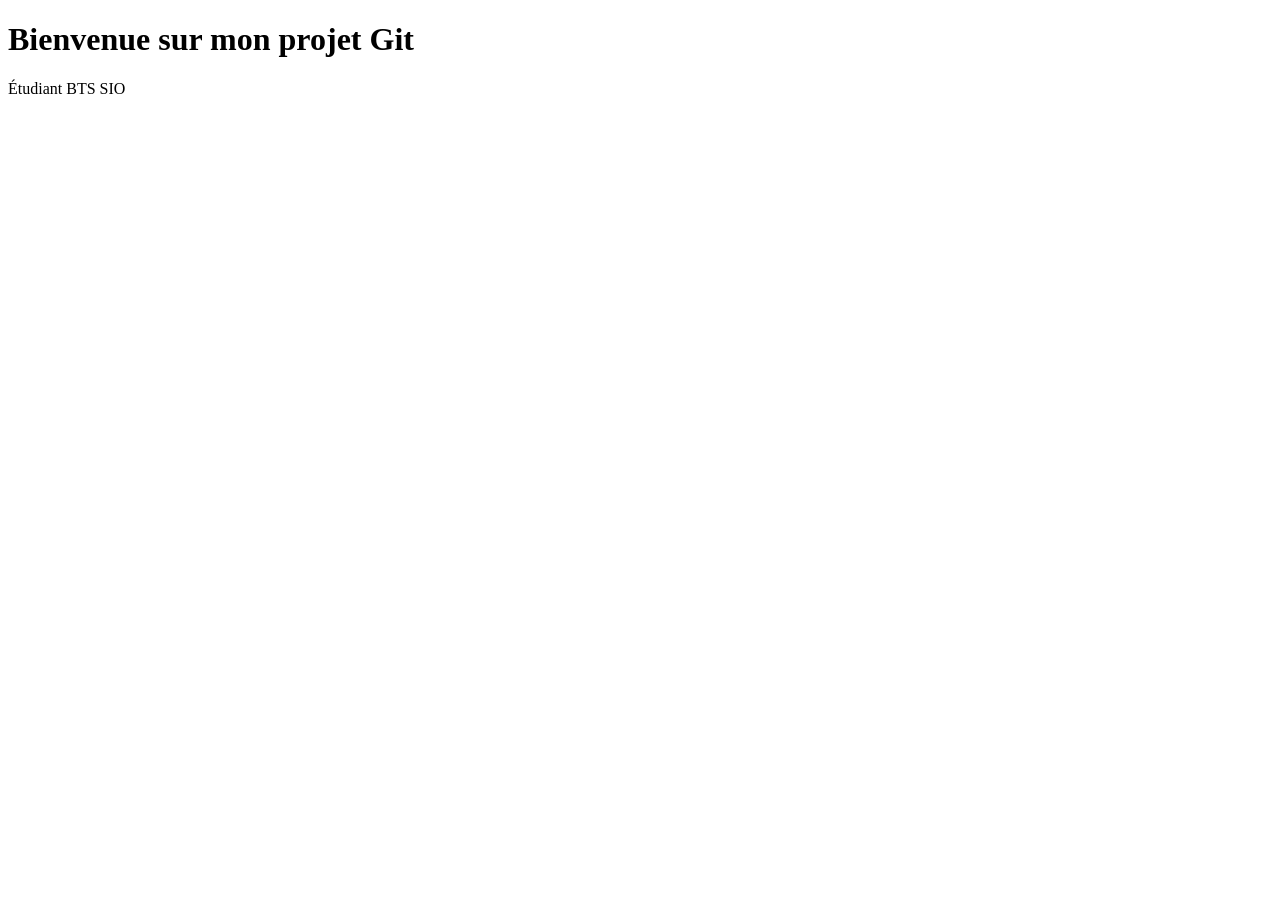
<file: index.html>
<!DOCTYPE html> <html lang="fr"> <head>     <meta charset="UTF-8">     <title>TP Git BTS SIO</title> </head> <body>     <h1>Bienvenue sur mon projet Git</h1>     <p>Étudiant BTS SIO</p> </body> </html>
</file>
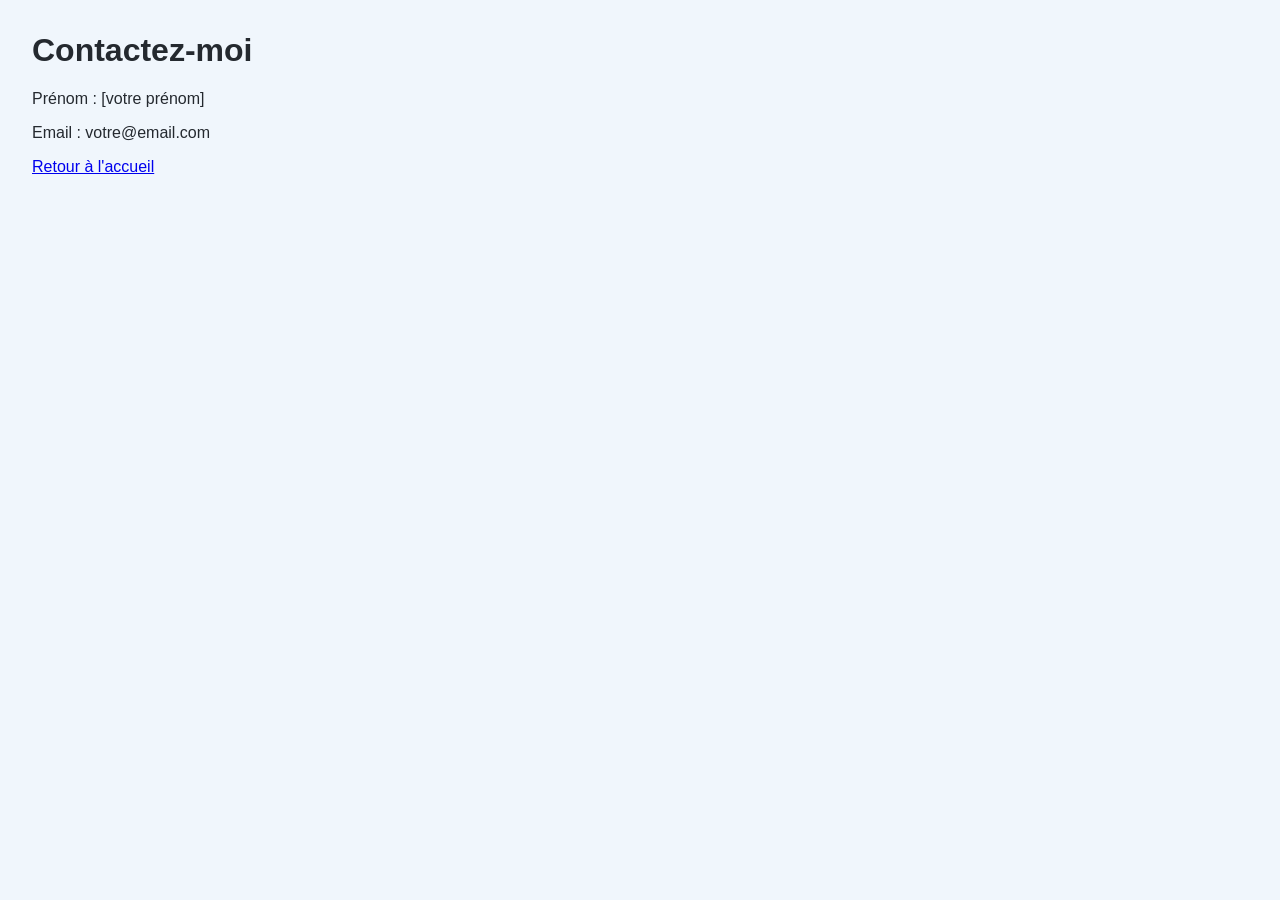
<file: contact.htm>
<!DOCTYPE html> <html lang="fr"> <head>     <meta charset="UTF-8">     <title>Contact</title>     <link rel="stylesheet" href="style.css"> </head> <body>     <h1>Contactez-moi</h1>     <p>Prénom : [votre prénom]</p>     <p>Email : votre@email.com</p>     <a href="index.html">Retour à l'accueil</a> </body> </html>
</file>
<file: style.css>
body {     font-family: Arial, sans-serif;     background-color: #f0f6fc;     color: #24292f;     margin: 2rem; }
</file>
